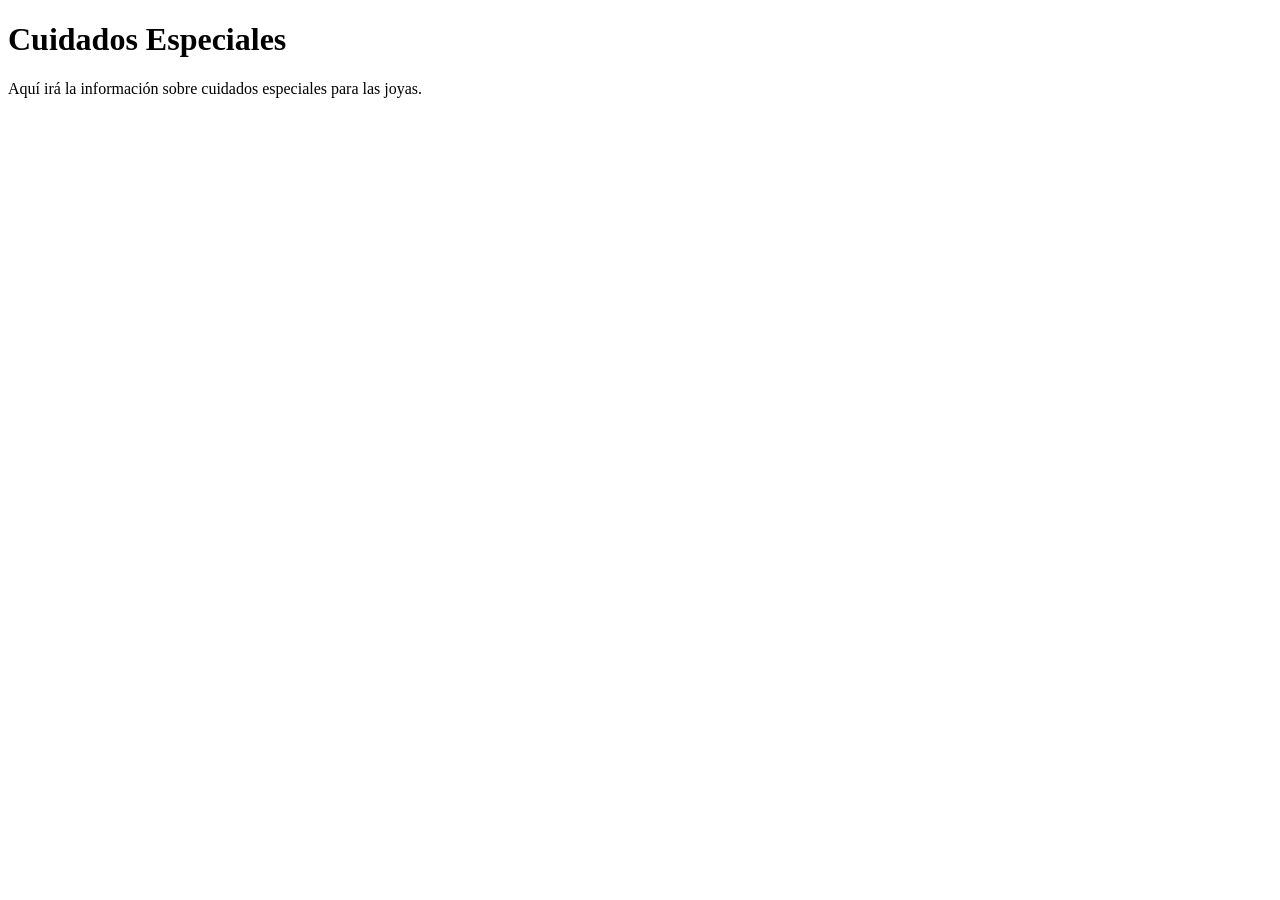
<file: cuidados.html>
<!DOCTYPE html>
<html lang="es">
<head>
    <meta charset="UTF-8">
    <meta name="viewport" content="width=device-width, initial-scale=1.0">
    <title>Cuidados Especiales</title>
</head>
<body>
    <h1>Cuidados Especiales</h1>
    <p>Aquí irá la información sobre cuidados especiales para las joyas.</p>
</body>
</html>
</file>
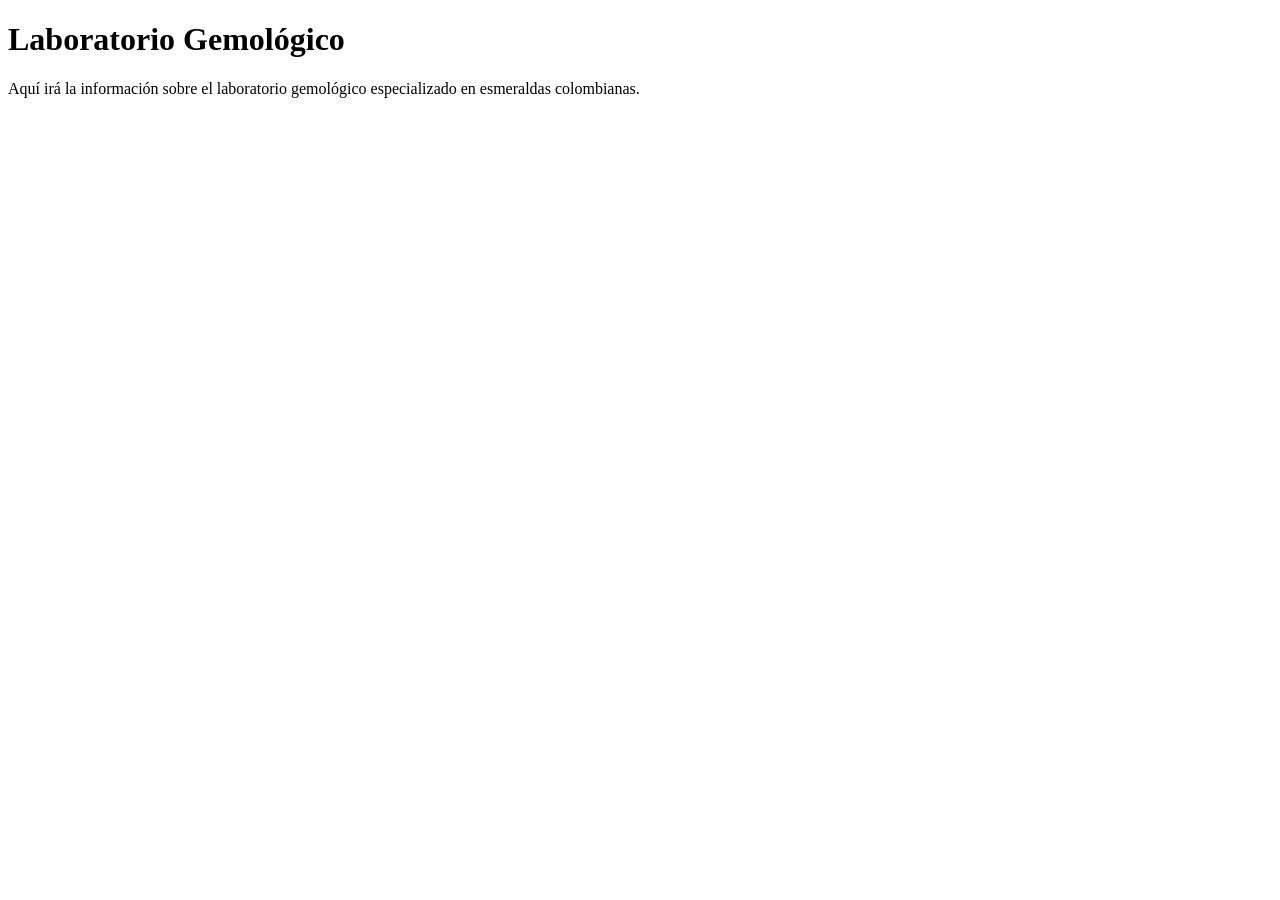
<file: laboratorio.html>
<!DOCTYPE html>
<html lang="es">
<head>
    <meta charset="UTF-8">
    <meta name="viewport" content="width=device-width, initial-scale=1.0">
    <title>Laboratorio Gemológico</title>
</head>
<body>
    <h1>Laboratorio Gemológico</h1>
    <p>Aquí irá la información sobre el laboratorio gemológico especializado en esmeraldas colombianas.</p>
</body>
</html>
</file>
